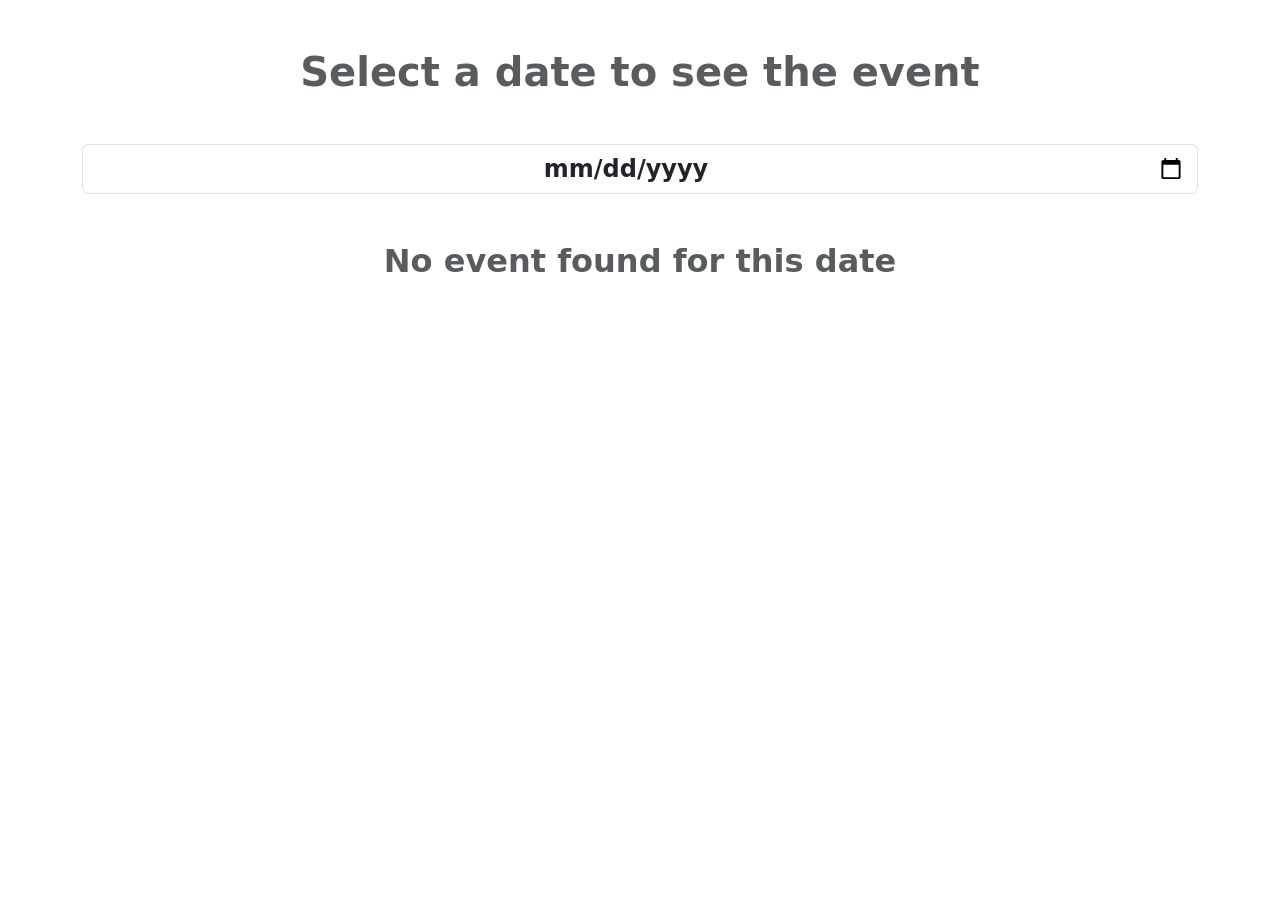
<file: pratham/pratham.html>
<!DOCTYPE html>
<html lang="en">
<head>
    <meta charset="UTF-8">
    <meta name="viewport" content="width=device-width, initial-scale=1.0">
    <title>Document</title>
    <link href="https://cdn.jsdelivr.net/npm/bootstrap@5.3.8/dist/css/bootstrap.min.css" rel="stylesheet" integrity="sha384-sRIl4kxILFvY47J16cr9ZwB07vP4J8+LH7qKQnuqkuIAvNWLzeN8tE5YBujZqJLB" crossorigin="anonymous">
</head>
<body>
    <div class="container">
    <h1 class="text-center my-5 fw-bold fs-1 text-muted">Select a date to see the event</h1>
    <input id="name" type="date" oninput="getValue()" class="form-control text-center fw-bold fs-4">
    <h2 id="output" class="text-center mt-5 fw-bold fs-2 text-muted"></h2>
    </div>
    <script src="./pratham.js"> </script>
</body>
</html>
</file>
